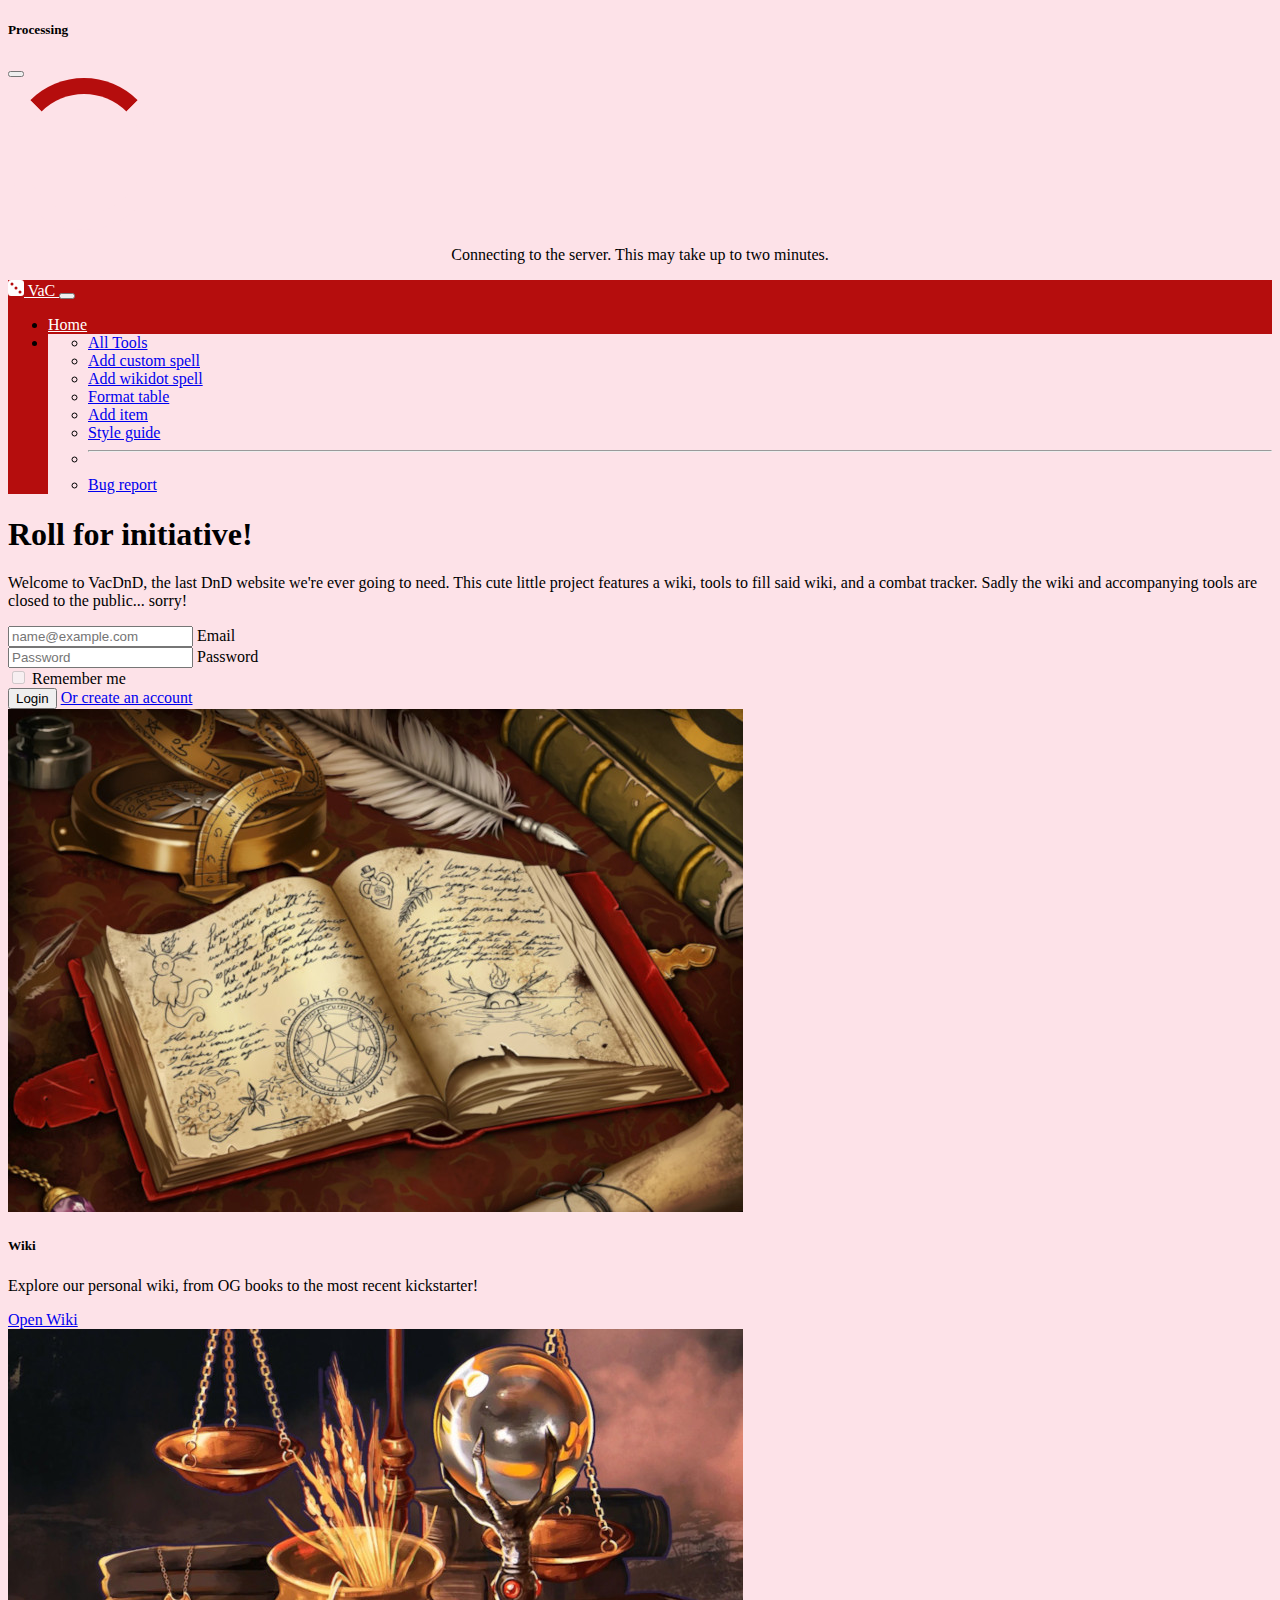
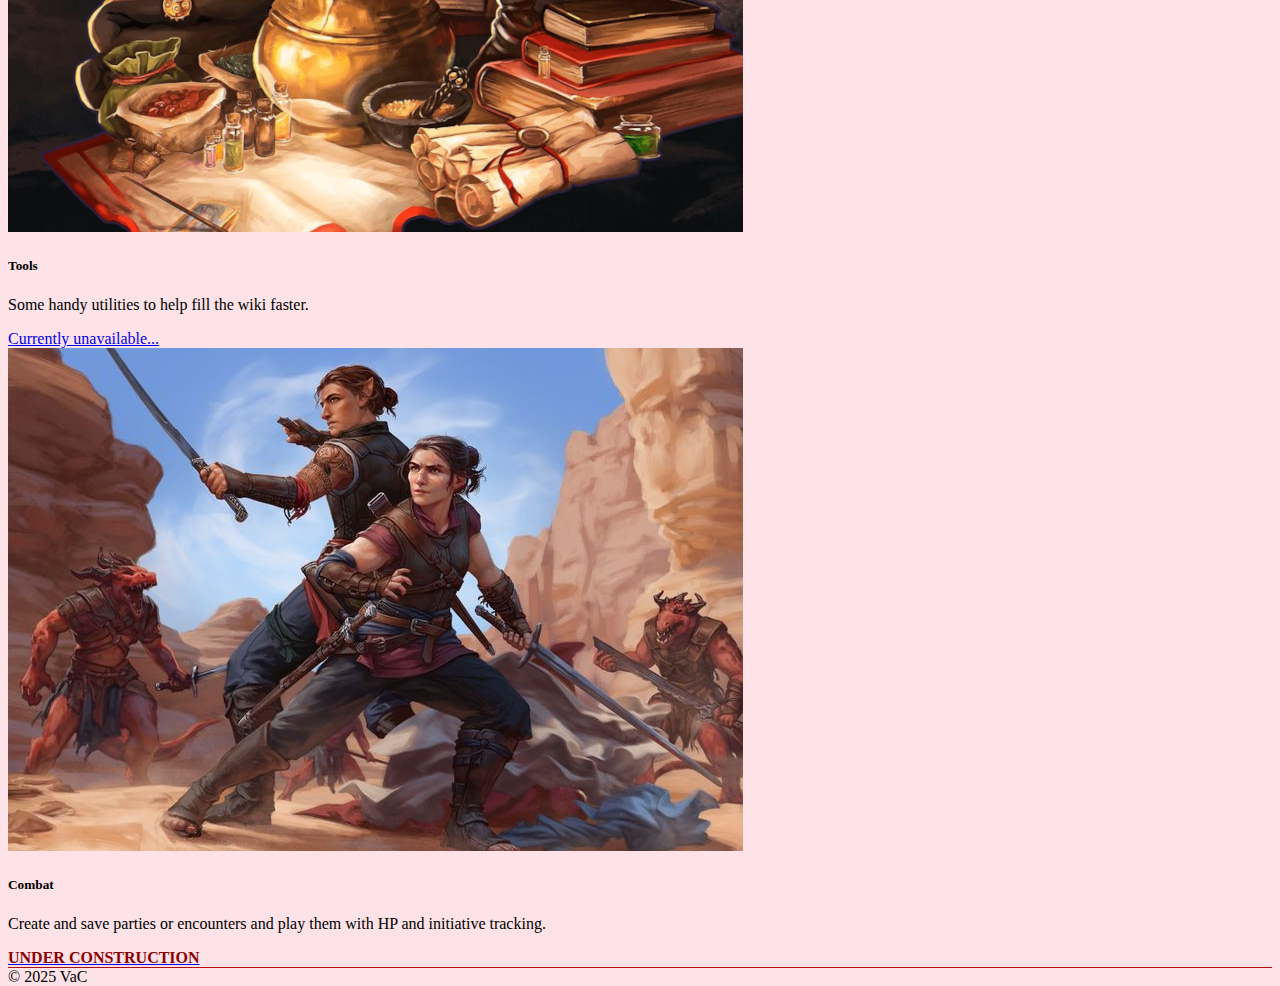
<file: index.html>
<!DOCTYPE html>
<html lang="en">
<head>
    <meta charset="UTF-8">
    <meta name="viewport" content="width=device-width, initial-scale=1.0">
    <script src="https://code.jquery.com/jquery-1.10.2.js"></script>
</head>

<body>
    <div id="imports">&nbsp;</div>

    <script type="text/javascript">
        $(function(){
            $("#imports").load("imports.html");
        });
    </script>

    <!-- Rest of body goes here -->
    <div class="container col-xl-10 col-xxl-8 px-4 py-5">
        <div class="row align-items-center g-lg-5 py-5">
          <div class="col-lg-7 text-center text-lg-start">
            <h1 class="display-4 fw-bold lh-1 text-body-emphasis mb-3">Roll for initiative!</h1>
            <p class="col-lg-10 fs-4">Welcome to VacDnD, the last DnD website we're ever going to need.
                This cute little project features a wiki, tools to fill said wiki, and a combat tracker.
                Sadly the wiki and accompanying tools are closed to the public... sorry!
          </div>
          <div class="col-md-10 mx-auto col-lg-5" id="loginField">
            <form class="p-4 p-md-5 border rounded-3 bg-body-tertiary" action="javascript:void(0);" onsubmit="login()">
              <div class="form-floating mb-3">
                <input type="email" class="form-control" id="emailInput" name="email" placeholder="name@example.com" autocomplete="on" style="cursor: text;" required>
                <label for="emailInput">Email</label>
              </div>
              <div class="form-floating mb-3">
                <input type="password" class="form-control" id="passwordInput" name="password" placeholder="Password" autocomplete="on" style="cursor: text;" required>
                <label for="passwordInput">Password</label>
              </div>
              <div class="checkbox mb-3">
                <label>
                  <input type="checkbox" value="remember-me" unchecked disabled> Remember me
                </label>
              </div>
              <button class="w-100 btn btn-lg btn-primary" type="submit">Login</button>
              <a href="./createAccount.html">Or create an account</a>
              <div class="row loadingModalContent" style="display:none" id="spinner">
                <div class="spinner my-3"></div>
                <div class="loadingText" id="loadingModalText"><p>Connecting to the server. This may take up to two minutes.</p></div>
              </div>
            </form>
          </div>
          <div class="col-md-10 mx-auto col-lg-5" id="loggedInMessage" style="display:none;">
            <div class="p-4 p-md-5 border rounded-3 bg-body-tertiary">
                <p id="welcomeMessage">Placeholder</p>
                <button class="w-100 btn btn-secondary">Logout</button>
            </div>
          </div>
        </div>
      </div>

    <div class="container">
        <div class="row row-cols-1 row-cols-lg-3 g-4">
            <div class="col">
            <div class="card h-100">
                <img src="./Images/magic_book.jpg" class="card-img-top">
                <div class="card-body">
                    <h5 class="card-title">Wiki <i class="ra ra-scroll-unfurled"></i></h5>
                    <p class="card-text">Explore our personal wiki, from OG books to the most recent kickstarter!</p>
                </div>
                <div class="card-footer d-grid">
                    <a href="https://www.vacdnd.com/wiki" type="button" class="btn btn-primary">Open Wiki</a>
                </div>
            </div>
            </div>
            <div class="col">
            <div class="card h-100">
                <img src="./Images/magic_tools.jpg" class="card-img-top">
                <div class="card-body">
                    <h5 class="card-title">Tools <i class="ra ra-wrench"></i></h5>
                    <p class="card-text">Some handy utilities to help fill the wiki faster.</p>
                </div>
                <div class="card-footer d-grid">
                  <a href="#" class="btn btn-primary disabled">Currently unavailable...</a>
                </div>
            </div>
            </div>
            <div class="col">
            <div class="card h-100">
                <img src="./Images/combat.jpg" class="card-img-top">
                <div class="card-body">
                    <h5 class="card-title">Combat <i class="ra ra-monster-skull"></i></h5>
                    <p class="card-text">Create and save parties or encounters and play them with HP and initiative tracking.</p>
                </div>
                <div class="card-footer d-grid">
                  <a href="#" class="btn btn-primary disabled"><b style="color: darkred">UNDER CONSTRUCTION</b> </a>
                </div>
            </div>
            </div>
        </div>
    </div>

    <div class="container">
        <footer class="d-flex flex-wrap justify-content-between align-items-center py-3 my-4" style="border-top: 1px solid #b50d0d">
          <div class="col-md-4 d-flex align-items-center">
            <span class="mb-3 mb-md-0 text-body-secondary">© 2025 VaC</span>
          </div>
        </footer>
    </div>

    <!-- Other JS goes here -->
    <script>
    async function login() {
        // Display the spinner/loading symbol
        $("#spinner").show();

        var user = {};
        user.email = document.getElementById("emailInput").value;
        user.password = document.getElementById("passwordInput").value;

        console.log(user);

        try {
            var response = await fetch(url + "login", {
                method:"POST",
                credentials: "include",
                headers: {
                    "Content-Type": "application/json",
                },
                body: JSON.stringify(user),
            });

            if (response.ok) {
                var responseText = await response.text(); // The response is the email that logged in
                loginRebuild(responseText);
            } else {
                var json = await response.json();
                console.log(json.message);
                alert("HTTP-Error: " + response.status + ": " + json.message);
            }
        } catch (error) {
            console.error("Error in sending request: ", error);
            alert("An error occured in sending the request: ", error);
        }

        // Hide the spinner again
        $("#spinner").hide();
    }

    function loginRebuild(username) {
        // Removes login form and turn a message and logout button visible
        $("#loginField").hide();
        $("#loggedInMessage").show();
        $("#welcomeMessage").text("Welcome, " + username + "!")
    }

    function isLoggedIn() {
        // Check if a username cookie is present
        // https://www.w3schools.com/js/js_cookies.asp
        // If it is, read the cookie and call loginRebuild(username)
    }

    async function logout() {
        // Use the session token in a fetch request to delete the token from the backend
        // The backend will respond by deleting the session cookie and the username cookie
    }
   

</script>
</body>

</html>
</file>
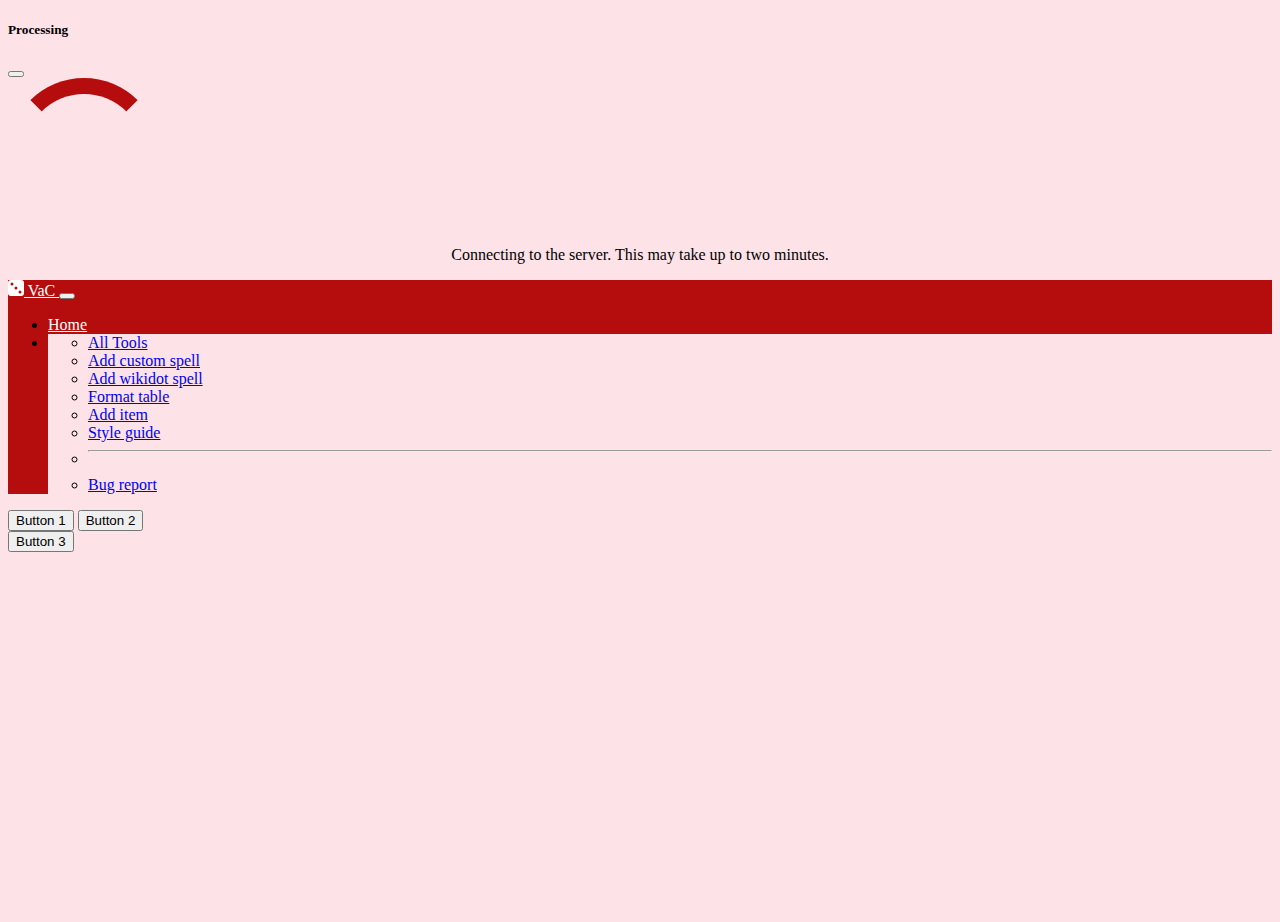
<file: buttonlayouts.html>
<!-- A bit of a playground, and a reminder of how to do things :) -->

<!DOCTYPE html>
<html lang="en">
<head>
    <meta charset="UTF-8">
    <meta name="viewport" content="width=device-width, initial-scale=1.0">
    <script src="https://code.jquery.com/jquery-1.10.2.js"></script>
    <script type="text/javascript" src="config.js"></script>
</head>

<body>
    <div id="imports">&nbsp;</div>

    <script type="text/javascript">
        $(function(){
            $("#imports").load("imports.html");
        });
    </script>

    <!-- Rest of body goes here -->
    <div class="container py-3">
        <div class="row">
            <div class="col-3 d-grid gap-3">
                <button type="button" class="btn btn-frontpage-large">Button 1</button>
                <button type="button" class="btn btn-frontpage-large">Button 2</button>
            </div>
            <div class="col-3 d-grid">
                <button type="button" class="btn btn-frontpage-large">Button 3</button>
            </div>
        </div>
    </div>
    <!-- Other JS goes here -->
</body>

</html>
</file>
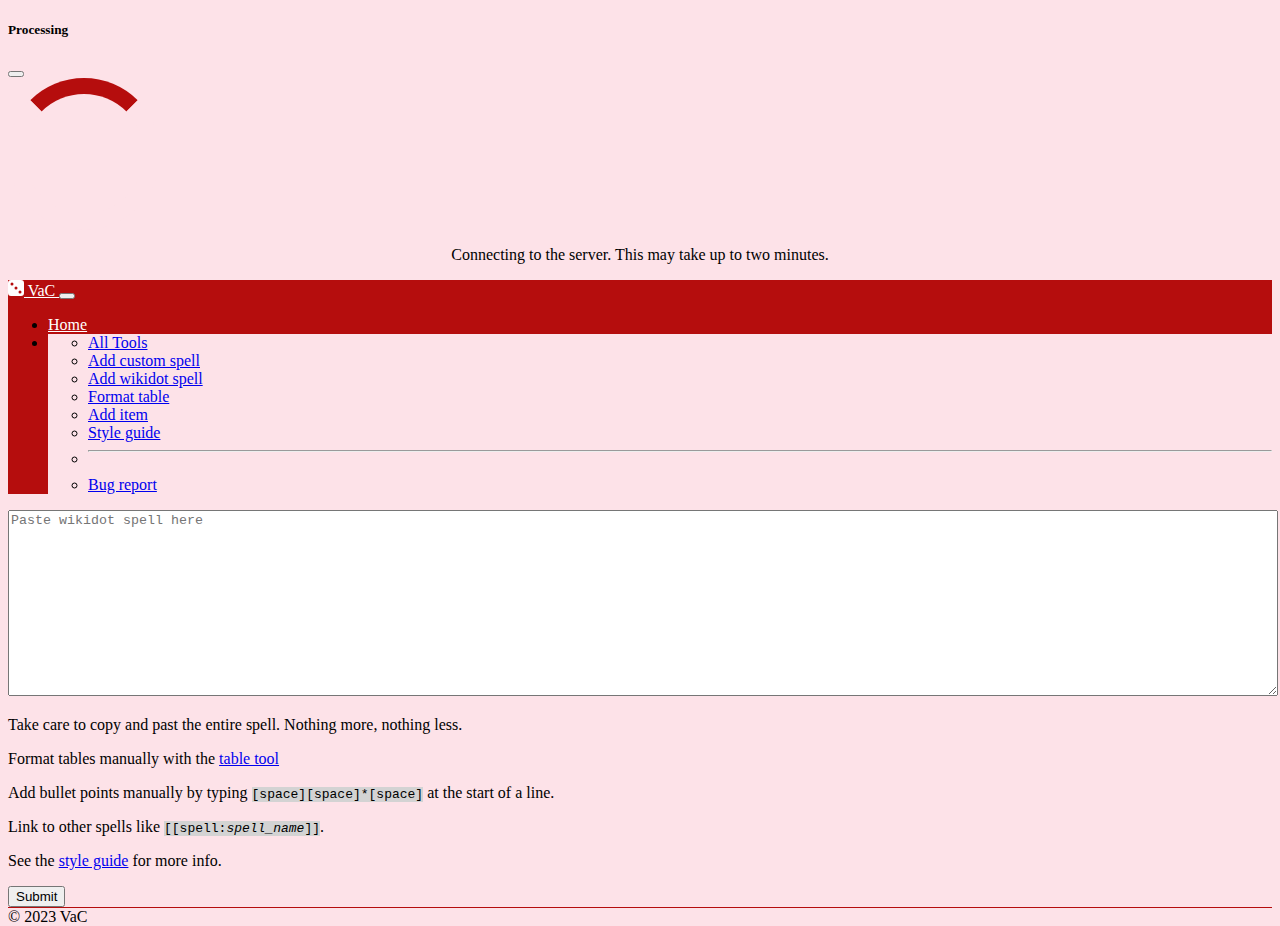
<file: copySpell.html>
<!DOCTYPE html>
<html lang="en">
<head>
    <meta charset="UTF-8">
    <meta name="viewport" content="width=device-width, initial-scale=1.0">
    <script src="https://code.jquery.com/jquery-1.10.2.js"></script>
</head>

<body>
    <div id="imports">&nbsp;</div>

    <script type="text/javascript">
        $(function(){
            $("#imports").load("imports.html");
        });
    </script>

    <!-- Rest of body goes here -->
    <div class="container">
        <div class="row">
            <div class="col-12 col-lg-6 py-3">
                <textarea id="inputBox" autocomplete="off" style="width:100%" placeholder="Paste wikidot spell here" rows="12"></textarea>
            </div>
            <div class="col-12 col-lg-6 py-3">
                <p> Take care to copy and past the entire spell. Nothing more, nothing less.</p>
                <p> Format tables manually with the <a href="./tableformat.html">table tool</a></p>
                <p> Add bullet points manually by typing <span class="code">[space][space]*[space]</span> at the start of a line.</p>
                <p> Link to other spells like <span class="code">[[spell:<em>spell_name</em>]]</span>.</p>
                <p> See the <a href="./tools.html">style guide</a> for more info. </p>
                <button class="btn btn-primary" onclick="modalControl()">Submit</button>
            </div>
        </div>
    </div>

    <div class="container">
        <footer class="d-flex flex-wrap justify-content-between align-items-center py-3 my-4" style="border-top: 1px solid #b50d0d">
            <div class="col-md-4 d-flex align-items-center">
                <span class="mb-3 mb-md-0 text-body-secondary">© 2023 VaC</span>
            </div>
        </footer>
    </div>

    <!-- Other JS goes here -->
    
    <script>
        /* Modal control is a little weird.
        Hiding the modal cannot be done before it's finished showing on screen.
        The whole function, however, might be too fast for the modal to finish appearing before it calls the hide() method.
        The workaround is waiting for event triggers 'shown' and 'hidden'.
        Could I do this with async functions instead? */

        function modalControl() {
            var myModal = new bootstrap.Modal(document.getElementById('loadingModal'), {
                keyboard: false
            });

            document.getElementById('loadingModal').addEventListener('shown.bs.modal', event => {
                sendText(myModal);
            })

            document.getElementById('loadingModal').addEventListener('hidden.bs.modal', event => {
                window.location.reload();
            })

            myModal.show();
        }

        async function sendText(modal) {
            var input = document.getElementById("inputBox").value;
            console.log("sending spell as: \n" + input);

            try {
                if (input.length < 30) { // Throw error if the content of the field is too small to be a spell
                    throw "No spell text detected"
                }
                if (input.substring(0, input.indexOf("Casting")).includes("/")) { // Slashes will ruin the wiki file structure. Not allowed in spell titles.
                    throw "No forward slash (/) allowed in spell title"
                }
                
                // POST-request to endpoint. Just input in the body, it's a single string.
                // The endpoint parses the string into a spell object
                var response = await fetch(url + "pastedSpell", {
                    method: "POST",
                    body: input,
                });

                var result = await response;
                if (result.status == 200) {
                    document.getElementById('loadingModalContent').innerHTML = "<p>Spell uploaded succesfully!</p>";
                } else {
                    document.getElementById('loadingModalContent').innerHTML = "<p>Unknown error while submitting the spell :(</p>";
                }
            } catch (error) {
                console.error("Error: ", error);
                var errorHTML = '<p>Error: ' +
                    error +
                    '</p>';
                document.getElementById('loadingModalContent').innerHTML = errorHTML;
            }
        }
    </script>

</body>

</html>
</file>
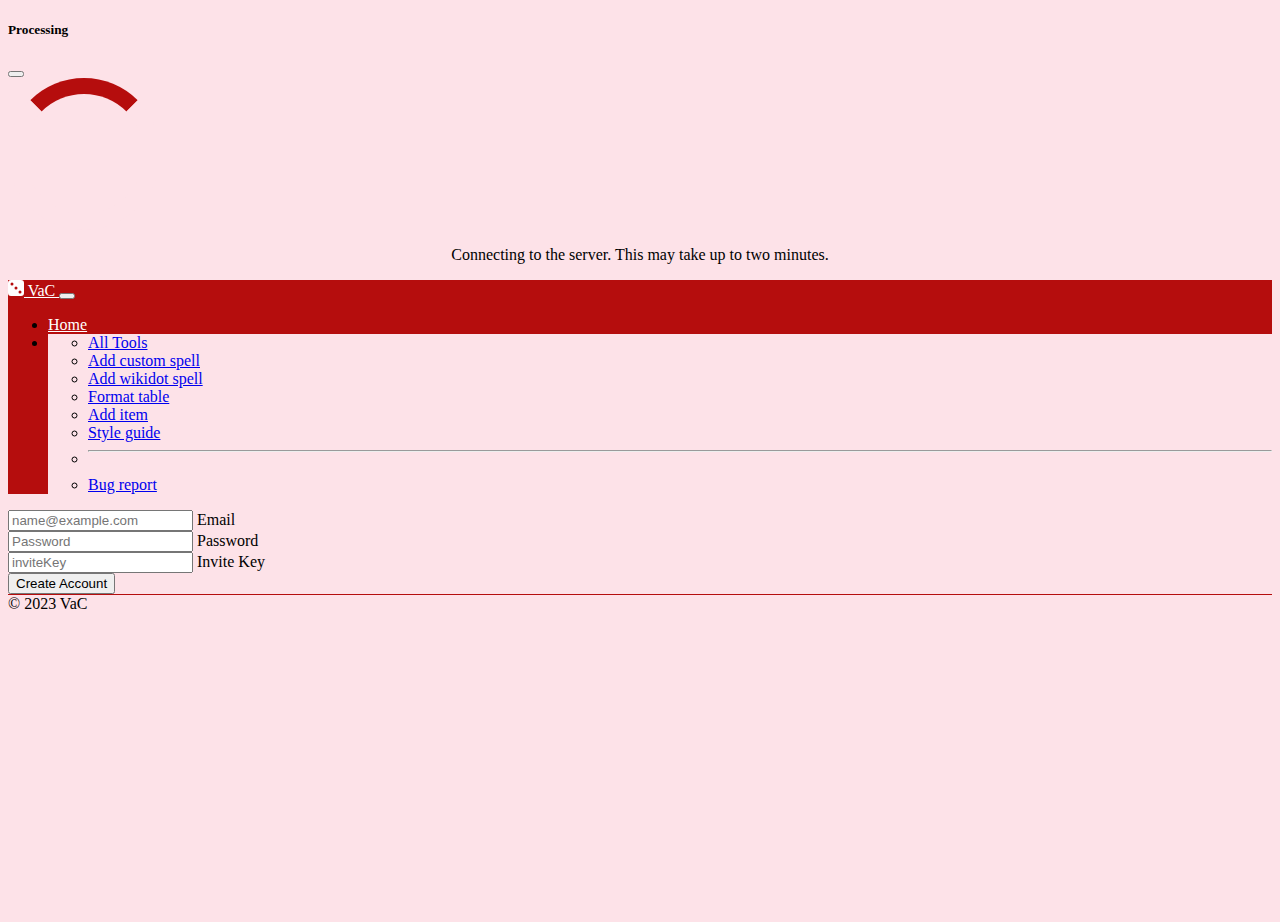
<file: createAccount.html>
<!DOCTYPE html>
<html lang="en">
<head>
    <meta charset="UTF-8">
    <meta name="viewport" content="width=device-width, initial-scale=1.0">
    <script src="https://code.jquery.com/jquery-1.10.2.js"></script>
</head>

<body>
    <div id="imports">&nbsp;</div>

    <script type="text/javascript">
        $(function(){
            $("#imports").load("imports.html");
        });
    </script>

    <!-- Rest of body goes here -->
<div class="container">
    <div class="row py-4">
        <div class="col-md-10 mx-auto col-lg-5">
            <form class="p-4 p-md-5 border rounded-3 bg-body-tertiary" onsubmit="submitUser()" action="javascript:void(0);">
            <div class="form-floating mb-3">
                <input required type="email" class="form-control" id="emailInput" name="email" placeholder="name@example.com" autocomplete="on" style="cursor: text;">
                <label for="emailInput">Email</label>
            </div>
            <div class="form-floating mb-3">
                <input required type="password" class="form-control" id="passwordInput" name="password" placeholder="Password" autocomplete="on" style="cursor: text;">
                <label for="passwordInput">Password</label>
            </div>
            <div class="form-floating mb-3">
                <input required type="text" class="form-control" id="inviteKeyInput" name="inviteKey" placeholder="inviteKey" autocomplete="on" style="cursor: text;">
                <label for="inviteKeyInput">Invite Key</label>
            </div>
            <button class="w-100 btn btn-lg btn-primary" type="submit">Create Account</button>
            <div class="row loadingModalContent" style="display:none" id="spinner">
                <div class="spinner my-3"></div>
                <div class="loadingText" id="loadingModalText"><p>Connecting to the server. This may take up to two minutes.</p></div>
            </div>
            </form>
        </div>
    </div>
</div>


    <!-- Footer -->
    <div class="container">
        <footer class="d-flex flex-wrap justify-content-between align-items-center py-3 my-4" style="border-top: 1px solid #b50d0d">
            <div class="col-md-4 d-flex align-items-center">
                <span class="mb-3 mb-md-0 text-body-secondary">© 2023 VaC</span>
            </div>
        </footer>
    </div>

    <!-- Other JS goes here -->
<script>
    (() => {
        'use strict'

        // Fetch all the forms we want to apply custom Bootstrap validation styles to
        const forms = document.querySelectorAll('.needs-validation')

        // Loop over them and prevent submission
        Array.from(forms).forEach(form => {
            form.addEventListener('submit', event => {
            if (!form.checkValidity()) {
                event.preventDefault()
                event.stopPropagation()
            }

            form.classList.add('was-validated')
            }, false)
        })
    })()

    async function submitUser() {
        // Display the spinner/loading symbol
        $("#spinner").show();

        var userRegistrationDto = {};
        userRegistrationDto.email = document.getElementById("emailInput").value;
        userRegistrationDto.password = document.getElementById("passwordInput").value;
        userRegistrationDto.registrationKey = document.getElementById("inviteKeyInput").value;

        try {
            var response = await fetch(url + "addNewUser", {
                method:"POST",
                headers: {
                    "Content-Type": "application/json",
                },
                body: JSON.stringify(userRegistrationDto),
            });

            if (response.ok) {
                var responseText = await response.text();
                console.log(responseText);
                alert(responseText);
                if (responseText.includes("registred")) {
                    window.location = "./index.html";
                }
            } else {
                var json = await response.json();
                console.log(json.message);
                alert("HTTP-Error: " + response.status + ": " + json.message);
            }
        } catch (error) {
            console.error("Error in sending request: ", error);
            alert("An error occured in sending the request: ", error);
        }

        // Hide the spinner again
        $("#spinner").hide();
    }

</script>
</body>

</html>
</file>
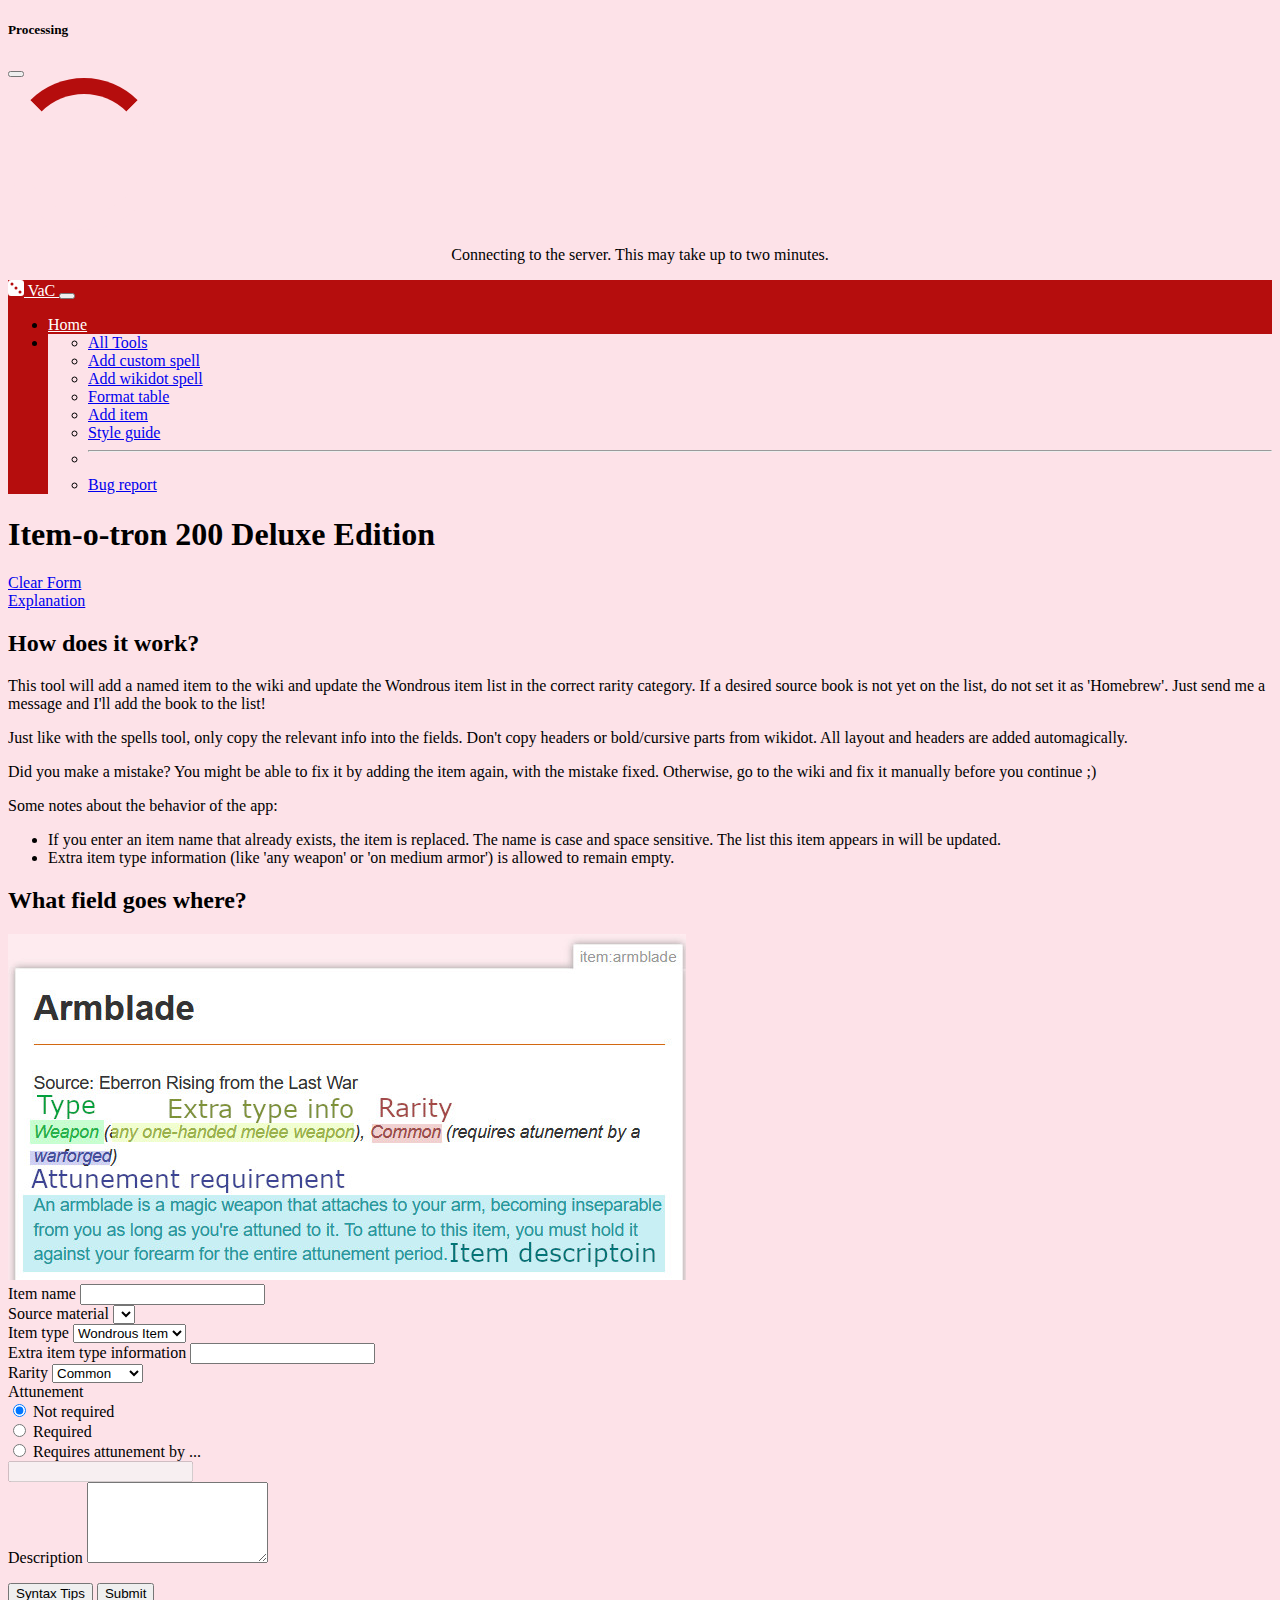
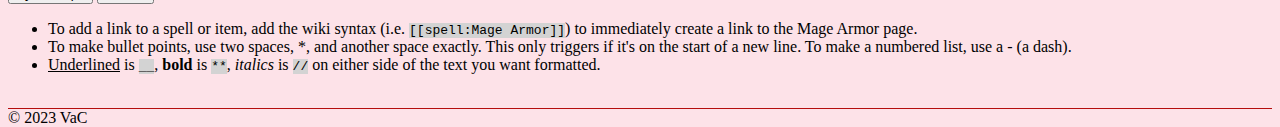
<file: items.html>
<!DOCTYPE html>
<html lang="en">
<head>
    <meta charset="UTF-8">
    <meta name="viewport" content="width=device-width, initial-scale=1.0">
    <script src="https://code.jquery.com/jquery-1.10.2.js"></script>
</head>

<body>
    <div id="imports">&nbsp;</div>

    <script type="text/javascript">
        $(function(){
            $("#imports").load("imports.html");
        });
    </script>

    <!-- Rest of body goes here -->
    <div class="container pt-4">
        <div class="row">
            <div class="col-12">
                <h1>Item-o-tron 200 Deluxe Edition</h1>
            </div>
        </div>
        <div class="row">
            <div class="col-12 col-sm-3 d-grid"> 
                <a class="btn btn-primary my-3" role="button" href="./items.html">
                    Clear Form
                </a>
            </div>
            <div class="col-12 col-sm-3 d-grid">
                <a class="btn btn-secondary my-3" data-bs-toggle="collapse" href="#itemExplanation" role="button">
                    Explanation
                </a>
            </div>
            <div class="collapse" id="itemExplanation">
                <div class="card card-body">
                    <h2>How does it work?</h2>
                    <p>
                        This tool will add a named item to the wiki and update
                        the Wondrous item list in the correct rarity category.
                        If a desired source book is not yet on the list, do not
                        set it as 'Homebrew'. Just send me a message and I'll
                        add the book to the list!
                    </p>
                    <p>
                        Just like with the spells tool, only copy the relevant info
                        into the fields. Don't copy headers or bold/cursive parts 
                        from wikidot. All layout and headers are added automagically.
                    </p>
                    <p>
                        Did you make a mistake? You might be able to fix it by adding
                        the item again, with the mistake fixed. Otherwise, go to the 
                        wiki and fix it manually before you continue ;)
                    </p>
                    <p>Some notes about the behavior of the app:</p>
                    <ul>
                        <li>If you enter an item name that already exists, the item is 
                            replaced. The name is case and space sensitive. The list 
                            this item appears in will be updated.
                        </li>
                        <li>
                            Extra item type information (like 'any weapon' or 'on medium armor')
                            is allowed to remain empty.
                        </li>
                    </ul>
                    <h2>What field goes where?</h2>
                    <img src="./Images/Item_fields.jpg" class="w-100">
                </div>
            </div>
        </div>
    </div>

    <div class="container">
        <div class="row">
            <div class="col-12 py-3">
                <form action="">
                    <div class="mb-3">
                        <label for="name" class="form-label">Item name</label>
                        <input type="text" class="form-control" id="name" required>
                    </div>

                    <div class="mb-3">
                        <label for="source" class="form-label">Source material</label>
                        <select class="form-select" id="source"></select>
                    </div>

                    <div class="mb-3">
                        <label for="type" class="form-label">Item type</label>
                        <select class="form-select" id="type">
                            <option>Armor</option>
                            <option>Potion</option>
                            <option>Ring</option>
                            <option>Rod</option>
                            <option>Scroll</option>
                            <option>Staff</option>
                            <option>Wand</option>
                            <option>Weapon</option>
                            <option selected>Wondrous Item</option>
                        </select>
                    </div>

                    <div class="mb-3">
                        <label for="typeComment" class="form-label">Extra item type information</label>
                        <input type="text" class="form-control" id="typeComment">
                    </div>

                    <div class="mb-3">
                        <label for="rarity" class="form-label">Rarity</label>
                        <select class="form-select" id="rarity">
                            <option selected>Common</option>
                            <option>Uncommon</option>
                            <option>Rare</option>
                            <option>Very Rare</option>
                            <option>Legendary</option>
                            <option>Artifact</option>
                        </select>
                    </div>
                    
                    <div class="mb-3">
                        <label for="attunement" class="form-label">Attunement</label> <br>
                        <div class="form-check form-check-inline">
                            <input class="form-check-input" type="radio" name="attunementRadio" id="attunementFalse" checked onclick="toggleCustomAttunement()">
                            <label class="form-check-label" for="attunementFalse">Not required</label>
                        </div>
                        <div class="form-check form-check-inline">
                            <input class="form-check-input" type="radio" name="attunementRadio" id="attunementTrue" onclick="toggleCustomAttunement()">
                            <label class="form-check-label" for="attunementFalse">Required</label>
                        </div>
                        <div class="form-check form-check-inline">
                            <input class="form-check-input" type="radio" name="attunementRadio" id="attunementCustom" onclick="toggleCustomAttunement()">
                            <label class="form-check-label" for="attunementCustom">Requires attunement by ...</label>
                        </div>
                        <span id="customAttunementField"> <input class="form-control" type="text" id="customAttunement" disabled> </span>
                    </div>
                    
                    <div class="mb-3">
                        <label for="description" class="form-label">Description</label>
                        <textarea rows="5" class="form-control" id="description" required></textarea>
                    </div>
                </form>
            </div>

            
        </div>
    </div>
    
    <div class="container">
        <div class="row">
            <p class="d-inline-flex gap-1">
                <button class="btn btn-secondary" type="button" data-bs-toggle="collapse" data-bs-target="#multiCollapseExample1">Syntax Tips</button>
                <button class="btn btn-primary" type="button" onclick="modalControl()">Submit</button>
            </p>
            <div class="row">
                <div class="collapse" id="multiCollapseExample1">
                    <div class="card card-body">
                        <ul>
                            <li>
                                To add a link to a spell or item, add the wiki syntax (i.e. <span class="code">[[spell:Mage Armor]]</span>) to immediately create a link to the Mage Armor page.
                            </li>
                            <li>
                                To make bullet points, use two spaces, *, and another space exactly. This only triggers if it's on the start of a new line.
                                To make a numbered list, use a - (a dash).
                            </li>
                            <li>
                                <u>Underlined</u> is <span class="code">__</span>, <b>bold</b> is <span class="code">**</span>, <em>italics</em> is 
                                <span class="code">//</span> on either side of the text you want formatted.
                            </li>
                        </ul>
                    </div>
                </div>
            </div>
        </div>
    </div>

    <div class="container horizontal-content-divider">
        &nbsp;
    </div>

    <div class="container">
        <footer class="d-flex flex-wrap justify-content-between align-items-center py-3 my-4" style="border-top: 1px solid #b50d0d">
            <div class="col-md-4 d-flex align-items-center">
                <span class="mb-3 mb-md-0 text-body-secondary">© 2023 VaC</span>
            </div>
        </footer>
    </div>


    <!-- Other JS goes here -->
    <script type="text/javascript">

        /* Modal control is a little weird.
        Hiding the modal cannot be done before it's finished showing on screen.
        The whole function, however, might be too fast for the modal to finish appearing before it calls the hide() method.
        The workaround is waiting for event triggers 'shown' and 'hidden'.
        Could I do this with async functions instead? */

        function modalControl() {
            var myModal = new bootstrap.Modal(document.getElementById('loadingModal'), {
                keyboard: false
            });

            document.getElementById('loadingModal').addEventListener('shown.bs.modal', event => {
                compileItem();
            })

            document.getElementById('loadingModal').addEventListener('hidden.bs.modal', event => {
                // Reset the modal content to its original loading screen
                document.getElementById('loadingModalContent').innerHTML = `
                    <div class="spinner my-3"></div>
                    <div class="loadingText" id="loadingModalText"><p>Connecting to the server. This may take up to two minutes.</p></div>
                    `
            })

            myModal.show();
        }

        function fillSourceSelection() {
            var optionsHTML = `<option selected>Player's Handbook<option>`;
            for (book in sourceBooks) {
                optionsHTML += `<option>${sourceBooks[book]}</option>`;
            }
            document.getElementById("source").innerHTML = optionsHTML;
        }

        function toggleCustomAttunement() {
            var disabled = '<input class="form-control" type="text" id="customAttunement" disabled>';
            var enabled = '<input class="form-control" type="text" id="customAttunement">';
        
            if($("#attunementCustom").is(":checked")) {
                document.getElementById("customAttunementField").innerHTML = enabled;
            } else {
                if(!$("#attunementCustom").is(":disabled")) {
                    document.getElementById("customAttunementField").innerHTML = disabled;
                }
            }
        }

        function compileItem() {
            var item = {};
            item.name = document.getElementById("name").value;
            item.source = document.getElementById("source").value;
            item.itemType = document.getElementById("type").value;
            item.typeComment = document.getElementById("typeComment").value;
            item.rarity = document.getElementById("rarity").value;
            
            if($("#attunementFalse").is(":checked")) {
                item.attunement = false;
                item.attunementComment = "";
            } else if($("#attunementTrue").is(":checked")) {
                item.attunement = true;
                item.attunementComment = "";
            } else if($("#attunementCustom").is(":checked")) {
                item.attunement = true;
                item.attunementComment = document.getElementById("customAttunement").value;
            }

            item.description = document.getElementById("description").value;

            console.log(item);

            sendItem(item);
        }

        async function sendItem(item) {
            console.log("Entered sendItem function");
            var response = await fetch(url + "addItem", {
                method: "POST",
                headers: {
                    "Content-Type": "application/json",
                },
                body: JSON.stringify(item),
            });

            var result = await response;
            if (result.status == 200) {
                document.getElementById('loadingModalContent').innerHTML = "Item uploaded successfully!";
            } else {
                document.getElementById('loadingModalContent').innerHTML = "Unknown error while sending the item. Check all required fields were filled. If the error persists, contact system admin."
            }
        }

        //The page needs to fully load imports.html and inside that config.js BEFORE it tries
        //to address global variables inside config.js. This ensures the page is fully loaded
        //before we fire the content-filling functions.
        window.addEventListener("load", (event) => {
            fillSourceSelection();
        });        

    </script>

</body>

</html>
</file>
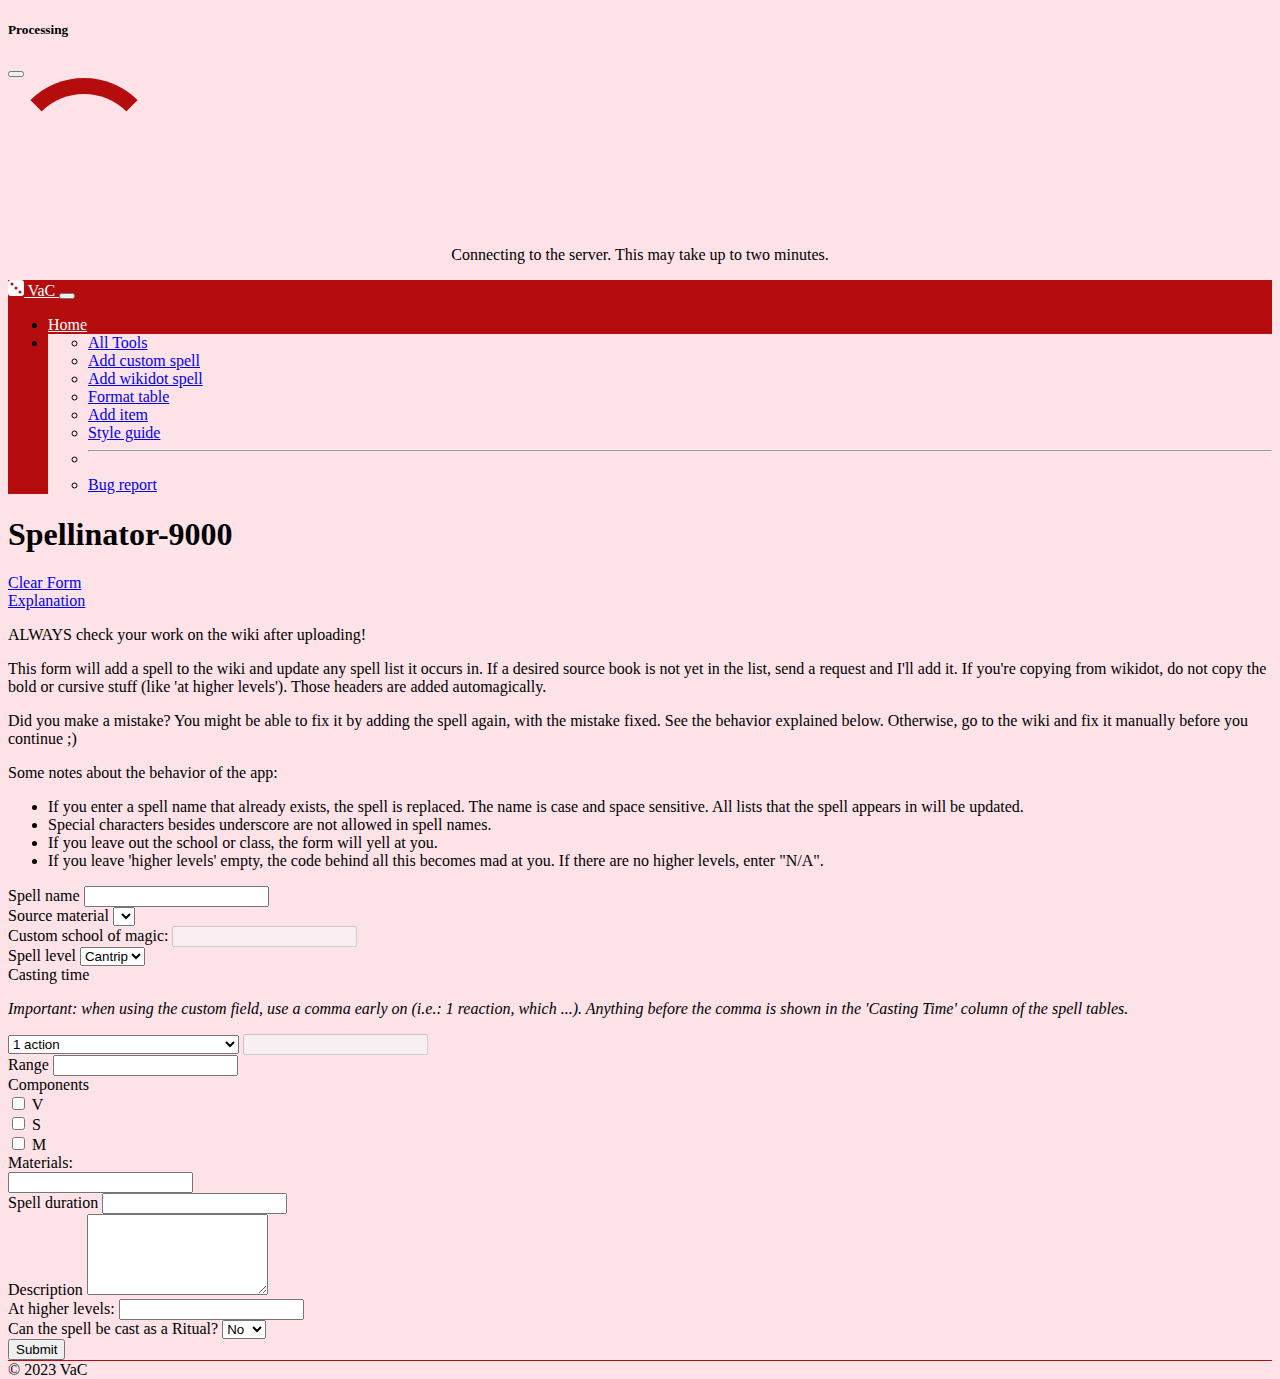
<file: spells.html>
<!DOCTYPE html>
<html lang="en">
<head>
    <meta charset="UTF-8">
    <meta name="viewport" content="width=device-width, initial-scale=1.0">
    <script src="https://code.jquery.com/jquery-1.10.2.js"></script>
</head>

<body>
    <div id="imports">&nbsp;</div>

    <script type="text/javascript">
        $(function(){
            $("#imports").load("imports.html");
        });
    </script>

    <!-- Rest of body goes here -->
<div class="container py-4">
    <div class="row">
        <div class="col-12">
            <h1>Spellinator-9000</h1>
        </div>
    </div>
    <div class="row">
        <div class="col-12 col-sm-3 d-grid"> 
            <a class="btn btn-primary my-3" role="button" href="./spells.html">
                Clear Form
            </a>
        </div>
        <div class="col-12 col-sm-3 d-grid">
            <a class="btn btn-secondary my-3" data-bs-toggle="collapse" href="#collapseExample" role="button" aria-expanded="false" aria-controls="collapseExample">
                Explanation
            </a>
        </div>
        <div class="collapse" id="collapseExample">
            <div class="card card-body">
                <p>
                    ALWAYS check your work on the wiki after uploading!
                </p>
                <p>
                    This form will add a spell to the wiki and update any 
                    spell list it occurs in. If a desired source book is not
                    yet in the list, send a request and I'll add it. If you're
                    copying from wikidot, do not copy the bold or cursive stuff
                    (like 'at higher levels'). Those headers are added 
                    automagically.
                </p>
                <p>
                    Did you make a mistake? You might be able to fix it by adding
                    the spell again, with the mistake fixed. See the behavior 
                    explained below. Otherwise, go to the wiki and fix it manually
                    before you continue ;)
                </p>
                <p>Some notes about the behavior of the app:</p>
                <ul>
                    <li>If you enter a spell name that already exists, the spell is 
                        replaced. The name is case and space sensitive. All lists
                        that the spell appears in will be updated.
                    </li>
                    <li>
                        Special characters besides underscore are not allowed in spell names.
                    </li>
                    <li>If you leave out the school or class, the form will yell at you.</li>
                    <li>If you leave 'higher levels' empty, the code behind all this
                        becomes mad at you. If there are no higher levels, enter "N/A".
                    </li>
                </ul>
            </div>
        </div>
    <div class="row">
        <div class="col-12 py-3">
            <form action="">
                <div class="mb-3">
                    <label for="spellName" class="form-label">Spell name</label>
                    <input type="text" class="form-control" id="spellName" required>
                </div>

                <div class="mb-3">
                    <label for="source" class="form-label">Source material</label>
                    <select class="form-select" id="source">
                    </select>
                </div>

                <div id="magicSchoolRadios" oninput="toggleCustomSchool()"></div>
                <div class="mb-3">
                    <label for="customSchoolText" class="form-label">Custom school of magic: </label>
                    <span id="customSchoolField">
                        <input class="form-control-inline" type="text" id="customSchoolText" disabled>
                    </span>
                </div>

                <div class="mb-3">
                    <label for="levelSelect" class="form-label">Spell level</label>
                    <select class="form-select" id="levelSelect">
                        <option value="0" selected>Cantrip</option>
                        <option>1</option>
                        <option>2</option>
                        <option>3</option>
                        <option>4</option>
                        <option>5</option>
                        <option>6</option>
                        <option>7</option>
                        <option>8</option>
                        <option>9</option>
                    </select>
                </div>

                <div class="mb-3">
                    <label for="castingSelect" class="form-label">Casting time</label>
                    <p> <em>Important: when using the custom field, use a comma early on (i.e.: 1 reaction, which ...). Anything before
                        the comma is shown in the 'Casting Time' column of the spell tables.</em>
                    </p>
                    <select oninput="enableAltCastingTime()" class="form-select" id="castingSelect">
                        <option selected>1 action</option>
                        <option>1 bonus action</option>
                        <option>1 reaction</option>
                        <option>1 minute</option>
                        <option>10 minutes</option>
                        <option>1 hour</option>
                        <option value="other">Other/custom options (enter below)</option>
                    </select>
                    <span id="altCastingTimeField"> <input type="text" class="form-control" id="altCastingTime" disabled> </span>
                </div>

                <div class="mb-3">
                    <label for="range" class="form-label">Range</label>
                    <input type="text" class="form-control" id="range" required>
                </div>

                <div class="mb-3 row">
                    <label class="col-form-label">Components</label>
                    <div class="col-12 col-md-1 my-2">
                        <input class="form-check-input" type="checkbox" value="" id="V">
                        <label class="form-check-label" for="V">V</label>
                    </div>
                    <div class="col-12 col-md-1 my-2">
                        <input class="form-check-input" type="checkbox" value="" id="S">
                        <label class="form-check-label" for="V">S</label>
                    </div>
                    <div class="col-12 col-md-1 my-2">
                        <input class="form-check-input" type="checkbox" value="" id="M">
                        <label class="form-check-label" for="V">M</label>
                    </div>
                    <div class="col-12 col-md-1">
                        <label class="col-form-label" for="materialComponents">Materials: &nbsp;</label>
                    </div>
                    <div class="col-12 col-md-4">
                        <input type="text" class="form-control" id="materialComponents">
                    </div>
                </div>

                <div class="mb-3">
                    <label for="duration" class="form-label">Spell duration</label>
                    <input type="text" class="form-control" id="duration" required>
                </div>

                <div class="mb-3">
                    <label for="description" class="form-label">Description</label>
                    <textarea rows="5" class="form-control" id="description" required></textarea>
                </div>

                <div class="mb-3">
                    <label for="higherLevels" class="form-label">At higher levels:</label>
                    <input type="text" class="form-control" id="higherLevels" required>
                </div>

                <div id="schoolChecks"></div>
                
                <div class="mb-3">
                    <label for="ritualSelect" class="form-label">Can the spell be cast as a Ritual?</label>
                    <select class="form-select" id="ritualSelect">
                        <option selected value="false">No </option>
                        <option value="true">Yes </option>
                    </select>
                </div>
            </form>
        </div>

        <div class="col-12 d-grid">
            <button class="btn btn-primary" onclick="modalControl()">Submit</button>
        </div>

    </div>
</div>

<div class="container">
    <footer class="d-flex flex-wrap justify-content-between align-items-center py-3 my-4" style="border-top: 1px solid #b50d0d">
        <div class="col-md-4 d-flex align-items-center">
            <span class="mb-3 mb-md-0 text-body-secondary">© 2023 VaC</span>
        </div>
    </footer>
</div>

    <!-- Other JS goes here -->
    <script type="text/javascript">
        /* Modal control is a little weird.
        Hiding the modal cannot be done before it's finished showing on screen.
        The whole function, however, might be too fast for the modal to finish appearing before it calls the hide() method.
        The workaround is waiting for event triggers 'shown' and 'hidden'.
        Could I do this with async functions instead? */

        function modalControl() {
            var myModal = new bootstrap.Modal(document.getElementById('loadingModal'), {
                keyboard: false
            });

            document.getElementById('loadingModal').addEventListener('shown.bs.modal', event => {
                compileSpell(myModal);
            })

            document.getElementById('loadingModal').addEventListener('hidden.bs.modal', event => {
                // Reset the modal content to its original loading screen
                document.getElementById('loadingModalContent').innerHTML = `
                    <div class="spinner my-3"></div>
                    <div class="loadingText" id="loadingModalText"><p>Connecting to the server. This may take up to two minutes.</p></div>
                    `
            })

            myModal.show();
        }

        function compileSpell(modal) {
            //Yes I know the form can send things. No, I can't figure it out for my endpoint.
            //Especially not because there are optional fields (see if statements below). 
            var spell = {};
            spell.name = document.getElementById("spellName").value;
            spell.school = $('input[name=schoolRadio]:checked').val();
            if (spell.school == "customSchool") {
                spell.school = document.getElementById("customSchoolText").value;
            }
            spell.source = document.getElementById("source").value;
            spell.level = document.getElementById("levelSelect").value;
            spell.castingTime = document.getElementById("castingSelect").value;
            if (spell.castingTime == "other") {
                spell.castingTime = document.getElementById("altCastingTime").value;
            }
            spell.range = document.getElementById("range").value;
            spell.components = "";
            if (document.getElementById("V").checked) {
                spell.components += "V, ";
            } if (document.getElementById("S").checked) {
                spell.components += "S, ";
            } if (document.getElementById("M").checked) {
                var comp = document.getElementById("materialComponents").value;
                spell.components += `M (${comp})`;
            }
            spell.duration = document.getElementById("duration").value;
            spell.description = document.getElementById("description").value;
            spell.higherLevels = document.getElementById("higherLevels").value;
            spell.lists = getCheckedClasses();
            spell.ritual = document.getElementById("ritualSelect").value;

            sendSpell(spell, modal);
        }

        async function sendSpell(spell, modal) {
        
            try {
                if (spell.lists == null) {
                    throw "Select spell lists to add this spell to!"
                } if (spell.school == undefined) {
                    throw "Select a spell school!"
                }

                var response = await fetch(url + "addSpell", {
                    method:"POST",
                    headers: {
                        "Content-Type": "application/json",
                    },
                    body: JSON.stringify(spell),
                });

                var result = await response;
                var clearFormButtonHTML = '<button class="btn">Clear Form</button>'
                if (result.status == 200) {
                    document.getElementById('loadingModalContent').innerHTML = '<p>Spell uploaded successfully!</p>'
                } else {
                    document.getElementById('loadingModalContent').innerHTML = '<p>Unknown error while submitting the spell :(</p>'
                }
            } catch (error) {
                console.error("Error: ", error);
                var errorHTML = '<p>Error: ' +
                    error +
                    '</p>';
                document.getElementById('loadingModalContent').innerHTML = errorHTML;
            }
        }

        function getCheckedClasses() {
            var checkboxes = document.getElementsByName("classCheckbox");
            var checkboxesChecked = [];
            
            for (var i=0; i<checkboxes.length; i++) {
                if (checkboxes[i].checked) {
                    checkboxesChecked.push(checkboxes[i].value);
                }
            }

            return checkboxesChecked.length > 0 ? checkboxesChecked : null;
        }

        function enableAltCastingTime() {
            var selected = document.getElementById("castingSelect").value;
            if (selected == "other") {
                document.getElementById("altCastingTimeField").innerHTML = '<input type="text" class="form-control" id="altCastingTime">';
            } else {
                document.getElementById("altCastingTimeField").innerHTML = '<input type="text" class="form-control" id="altCastingTime" disabled>';
            }
        }

        function fillSourceSelection() {
            var optionsHTML = `<option selected>Player's Handbook<option>`;
            for (book in sourceBooks) {
                optionsHTML += `<option>${sourceBooks[book]}</option>`;
            }
            document.getElementById("source").innerHTML = optionsHTML;
        }

        function generateSchoolRadios() {
            var radiosHTML = "<p>School of Magic</p>";
            for (school in schoolsOfMagic) {
                radiosHTML += `
                <div class="form-check form-check-inline">
                    <input class="form-check-input" type="radio" name="schoolRadio" value="${schoolsOfMagic[school].toLowerCase()}">
                    <label class="form-check-label" for="${schoolsOfMagic[school].toLowerCase()}">${schoolsOfMagic[school]}</label>
                </div>
                `;
            }
            radiosHTML += `
            <div class="form-check form-check-inline">
                <input class="form-check-input" type="radio" name="schoolRadio" id="customSchoolRadio" value="customSchool">
                <label class="form-check-label" for="customSchool">Other: </label>
            </div>
            `;
            document.getElementById("magicSchoolRadios").innerHTML = radiosHTML;
        }

        function toggleCustomSchool() {
            var disabled = '<input class="form-control-inline" type="text" id="customSchoolText" disabled>';
            var enabled = '<input class="form-control-inline" type="text" id="customSchoolText">';
        
            if($("#customSchoolRadio").is(":checked")) {
                document.getElementById("customSchoolField").innerHTML = enabled;
            } else {
                if(!$("#customSchoolText").is(":disabled")) {
                    document.getElementById("customSchoolField").innerHTML = disabled;
                }
            }
        }

        function generateSpellListChecks() {
            spellListChecksHTML = "<p>Part of the following spell lists: </p>";

            for (caster in spellLists) {
                newCheckBox = `
                    <div class="form-check form-check-inline">
                        <input class="form-check-input" type="checkbox" name="classCheckbox" value="${spellLists[caster]}" id="on${spellLists[caster]}List">
                        <label class="form-check-label" for="on${spellLists[caster]}List">${spellLists[caster]}</label>
                    </div>`;

                spellListChecksHTML += newCheckBox;
            }

            document.getElementById("schoolChecks").innerHTML = spellListChecksHTML;
        }

        //The page needs to fully load imports.html and inside that config.js BEFORE it tries
        //to address global variables inside config.js. This ensures the page is fully loaded
        //before we fire the content-filling functions.
        window.addEventListener("load", (event) => {
            generateSpellListChecks();
            generateSchoolRadios();
            fillSourceSelection();
        });

    </script>
</body>

</html>
</file>
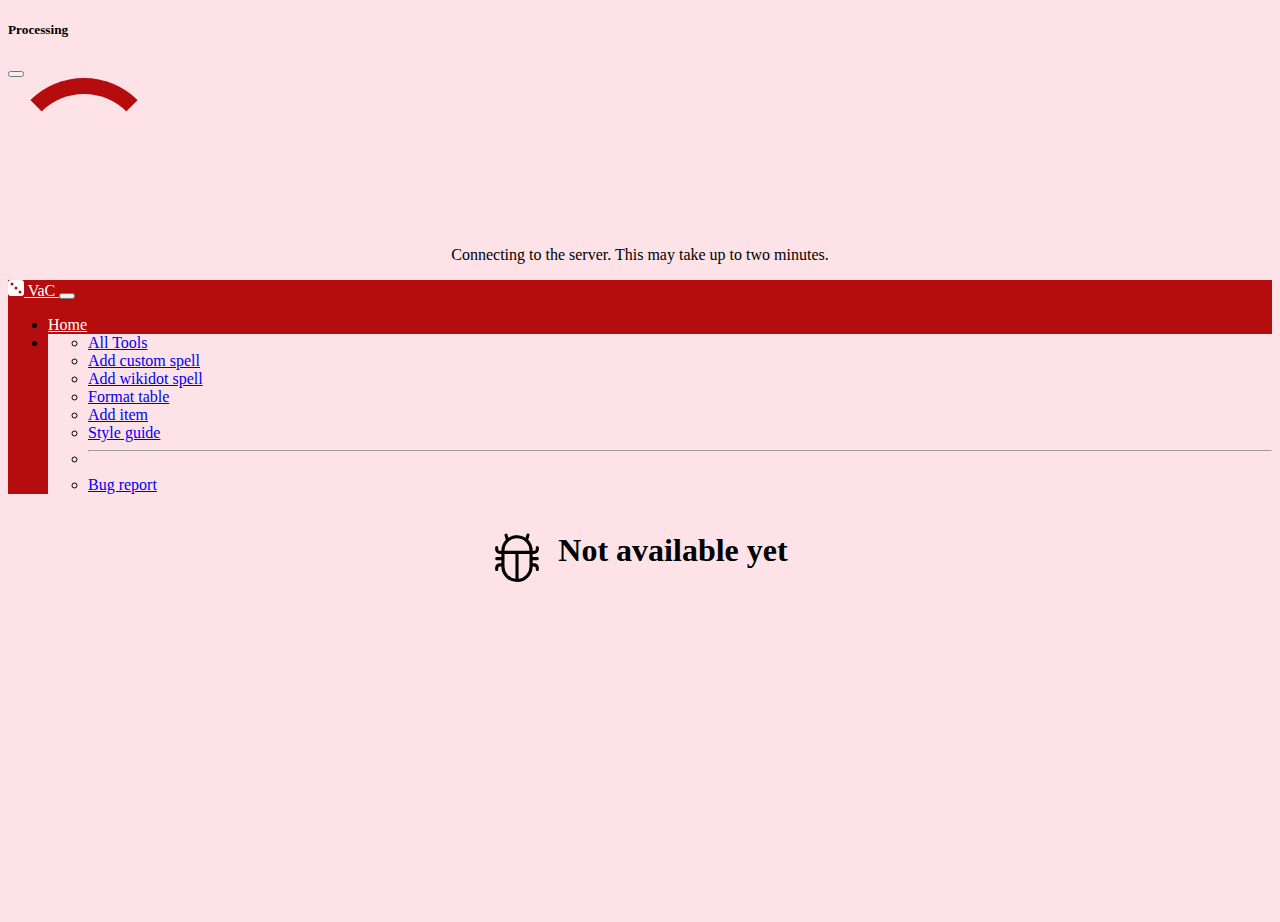
<file: squashthatbug.html>
<!DOCTYPE html>
<html lang="en">
<head>
    <meta charset="UTF-8">
    <meta name="viewport" content="width=device-width, initial-scale=1.0">
    <script src="https://code.jquery.com/jquery-1.10.2.js"></script>
</head>

<body>
    <div id="imports">&nbsp;</div>

    <script type="text/javascript">
        $(function(){
            $("#imports").load("imports.html");
        });
    </script>

    <!-- Rest of body goes here -->
    <div class="container">
        <div class="row">
            <div class="col-12" style="display: flex; justify-content: center;">
                <h1>
                    <svg xmlns="http://www.w3.org/2000/svg" width="50"  fill="currentColor" class="bi bi-bug" viewBox="0 0 16 16">
                        <path d="M4.355.522a.5.5 0 0 1 .623.333l.291.956A4.979 4.979 0 0 1 8 1c1.007 0 1.946.298 2.731.811l.29-.956a.5.5 0 1 1 .957.29l-.41 1.352A4.985 4.985 0 0 1 13 6h.5a.5.5 0 0 0 .5-.5V5a.5.5 0 0 1 1 0v.5A1.5 1.5 0 0 1 13.5 7H13v1h1.5a.5.5 0 0 1 0 1H13v1h.5a1.5 1.5 0 0 1 1.5 1.5v.5a.5.5 0 1 1-1 0v-.5a.5.5 0 0 0-.5-.5H13a5 5 0 0 1-10 0h-.5a.5.5 0 0 0-.5.5v.5a.5.5 0 1 1-1 0v-.5A1.5 1.5 0 0 1 2.5 10H3V9H1.5a.5.5 0 0 1 0-1H3V7h-.5A1.5 1.5 0 0 1 1 5.5V5a.5.5 0 0 1 1 0v.5a.5.5 0 0 0 .5.5H3c0-1.364.547-2.601 1.432-3.503l-.41-1.352a.5.5 0 0 1 .333-.623zM4 7v4a4 4 0 0 0 3.5 3.97V7H4zm4.5 0v7.97A4 4 0 0 0 12 11V7H8.5zM12 6a3.989 3.989 0 0 0-1.334-2.982A3.983 3.983 0 0 0 8 2a3.983 3.983 0 0 0-2.667 1.018A3.989 3.989 0 0 0 4 6h8z"/>
                    </svg>
                </h1>
                <h1>&nbsp; Not available yet</h1>
            </div>
        </div>
    </div>

    <!-- Other JS goes here -->
</body>

</html>
</file>
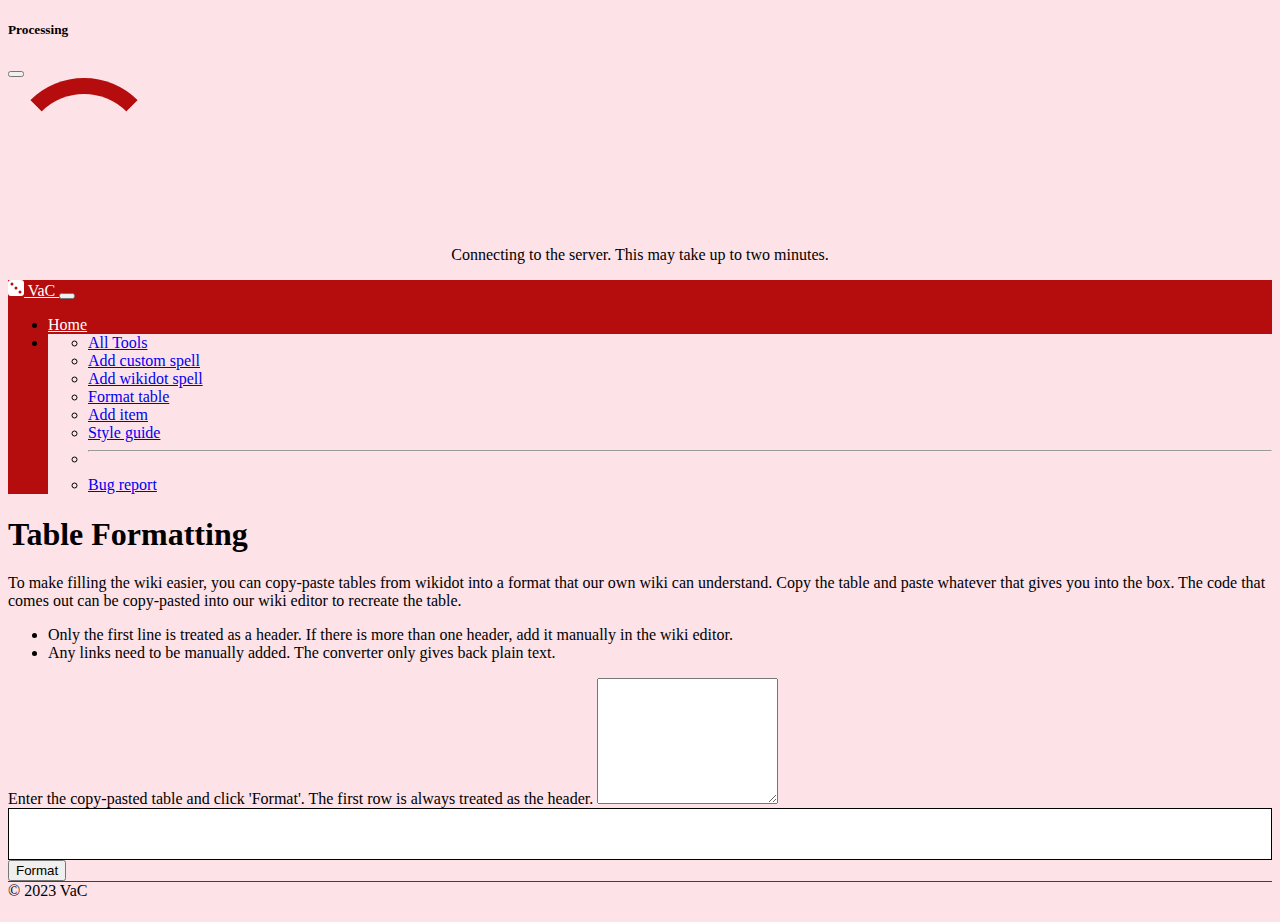
<file: tableformat.html>
<!DOCTYPE html>
<html lang="en">
<head>
    <meta charset="UTF-8">
    <meta name="viewport" content="width=device-width, initial-scale=1.0">
    <script src="https://code.jquery.com/jquery-1.10.2.js"></script>
</head>

<body>
    <div id="imports">&nbsp;</div>

    <script type="text/javascript">
        $(function(){
            $("#imports").load("imports.html");
        });
    </script>

    <!-- Rest of body goes here -->
    <div class="container py-3">
        <div class="row">
            <div class="col-12 border-bottom border-dark">
                <h1>Table Formatting</h1>
                <p>To make filling the wiki easier, you can copy-paste tables 
                    from wikidot into a format that our own wiki can understand.
                    Copy the table and paste whatever that gives you into the box. 
                    The code that comes out can be copy-pasted into our wiki 
                    editor to recreate the table.
                </p>
                <ul>
                    <li>Only the first line is treated as a header. If there 
                        is more than one header, add it manually in the wiki editor.
                    </li>
                    <li>Any links need to be manually added. The converter only gives back plain text.</li>
                </ul>
            </div>
            <div class="col-12 col-lg-6 py-3">
                <label for="textInput" class="form-label">Enter the copy-pasted table and click 'Format'. The first row is always treated as the header.</label>
                <textarea class="form-control" rows="8" id="textInput"></textarea>
            </div>
            <div class="col-12 col-lg-6 my-3" id="codeBlockContainer">
                <p id="codeBlock">&nbsp;</p>
            </div>
            <div class="col-12 lg-6 py-3">
                <button type="button" class="btn btn-primary" id="sendTextInput" onclick="Format()">Format</button>
            </div>
        </div>
    </div>

    <div class="container">
        <footer class="d-flex flex-wrap justify-content-between align-items-center py-3 my-4" style="border-top: 1px solid #b50d0d">
            <div class="col-md-4 d-flex align-items-center">
                <span class="mb-3 mb-md-0 text-body-secondary">© 2023 VaC</span>
            </div>
        </footer>
    </div>

    <!-- Other JS goes here -->
    <script>
        function Format(){
            var input = document.getElementById("textInput").value;
            var header = input.substring(0, input.indexOf("\n"));
            var table = input.substring(input.indexOf("\n")+1);
            var niceTable;
            
            header = "^" + header.replaceAll("\t","^") + " ^\n";

            niceTable = table.replaceAll("\t", "|");
            niceTable = niceTable.replaceAll("\n", "|\n|");
            niceTable = "|" + niceTable + "|";

            document.getElementById("codeBlock").innerText = header+niceTable;
        }
    </script>
</body>

</html>
</file>
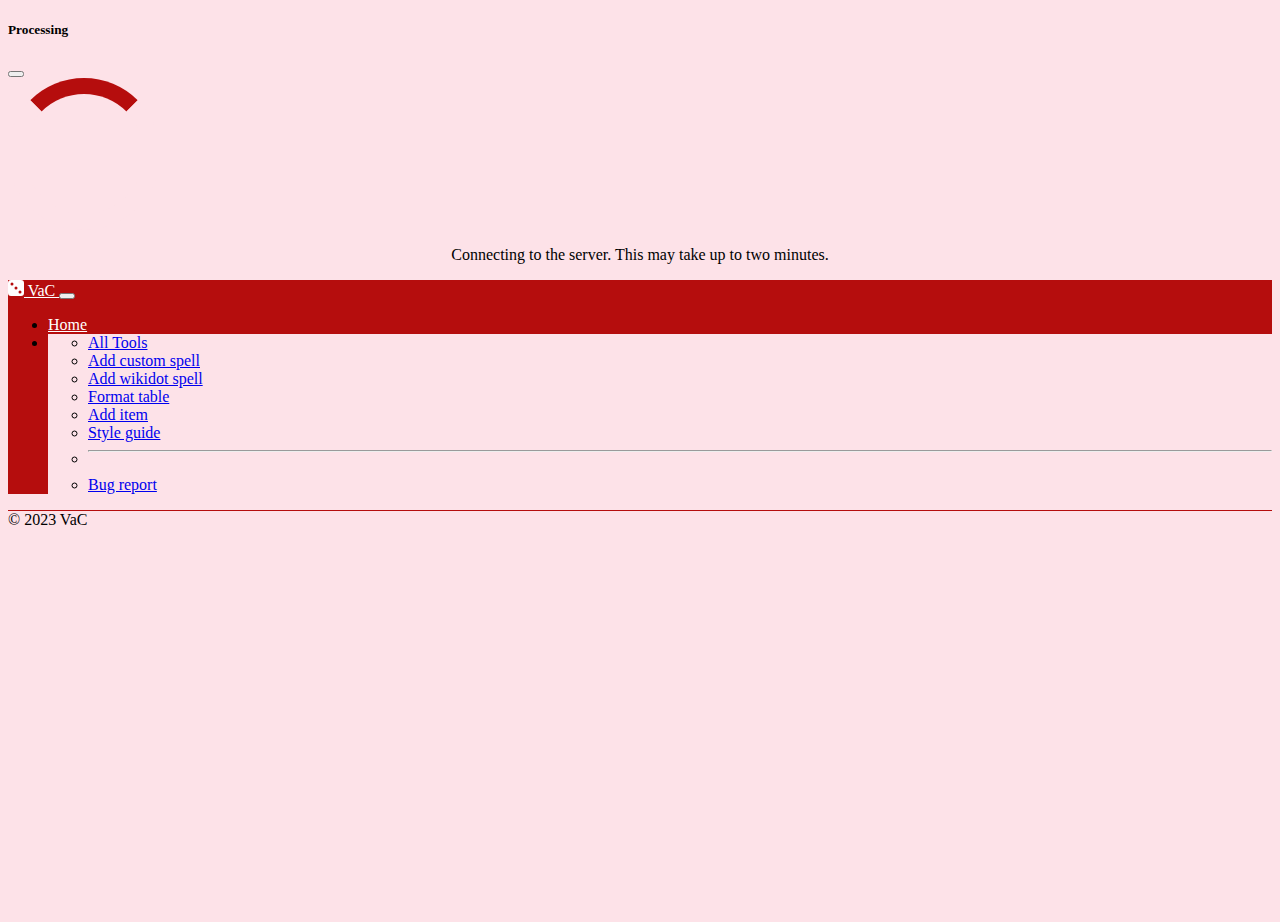
<file: template.html>
<!DOCTYPE html>
<html lang="en">
<head>
    <meta charset="UTF-8">
    <meta name="viewport" content="width=device-width, initial-scale=1.0">
    <script src="https://code.jquery.com/jquery-1.10.2.js"></script>
</head>

<body>
    <div id="imports">&nbsp;</div>

    <script type="text/javascript">
        $(function(){
            $("#imports").load("imports.html");
        });
    </script>

    <!-- Rest of body goes here -->

    <div class="container">
        <footer class="d-flex flex-wrap justify-content-between align-items-center py-3 my-4" style="border-top: 1px solid #b50d0d">
            <div class="col-md-4 d-flex align-items-center">
                <span class="mb-3 mb-md-0 text-body-secondary">© 2023 VaC</span>
            </div>
        </footer>
    </div>

    <!-- Other JS goes here -->
</body>

</html>
</file>
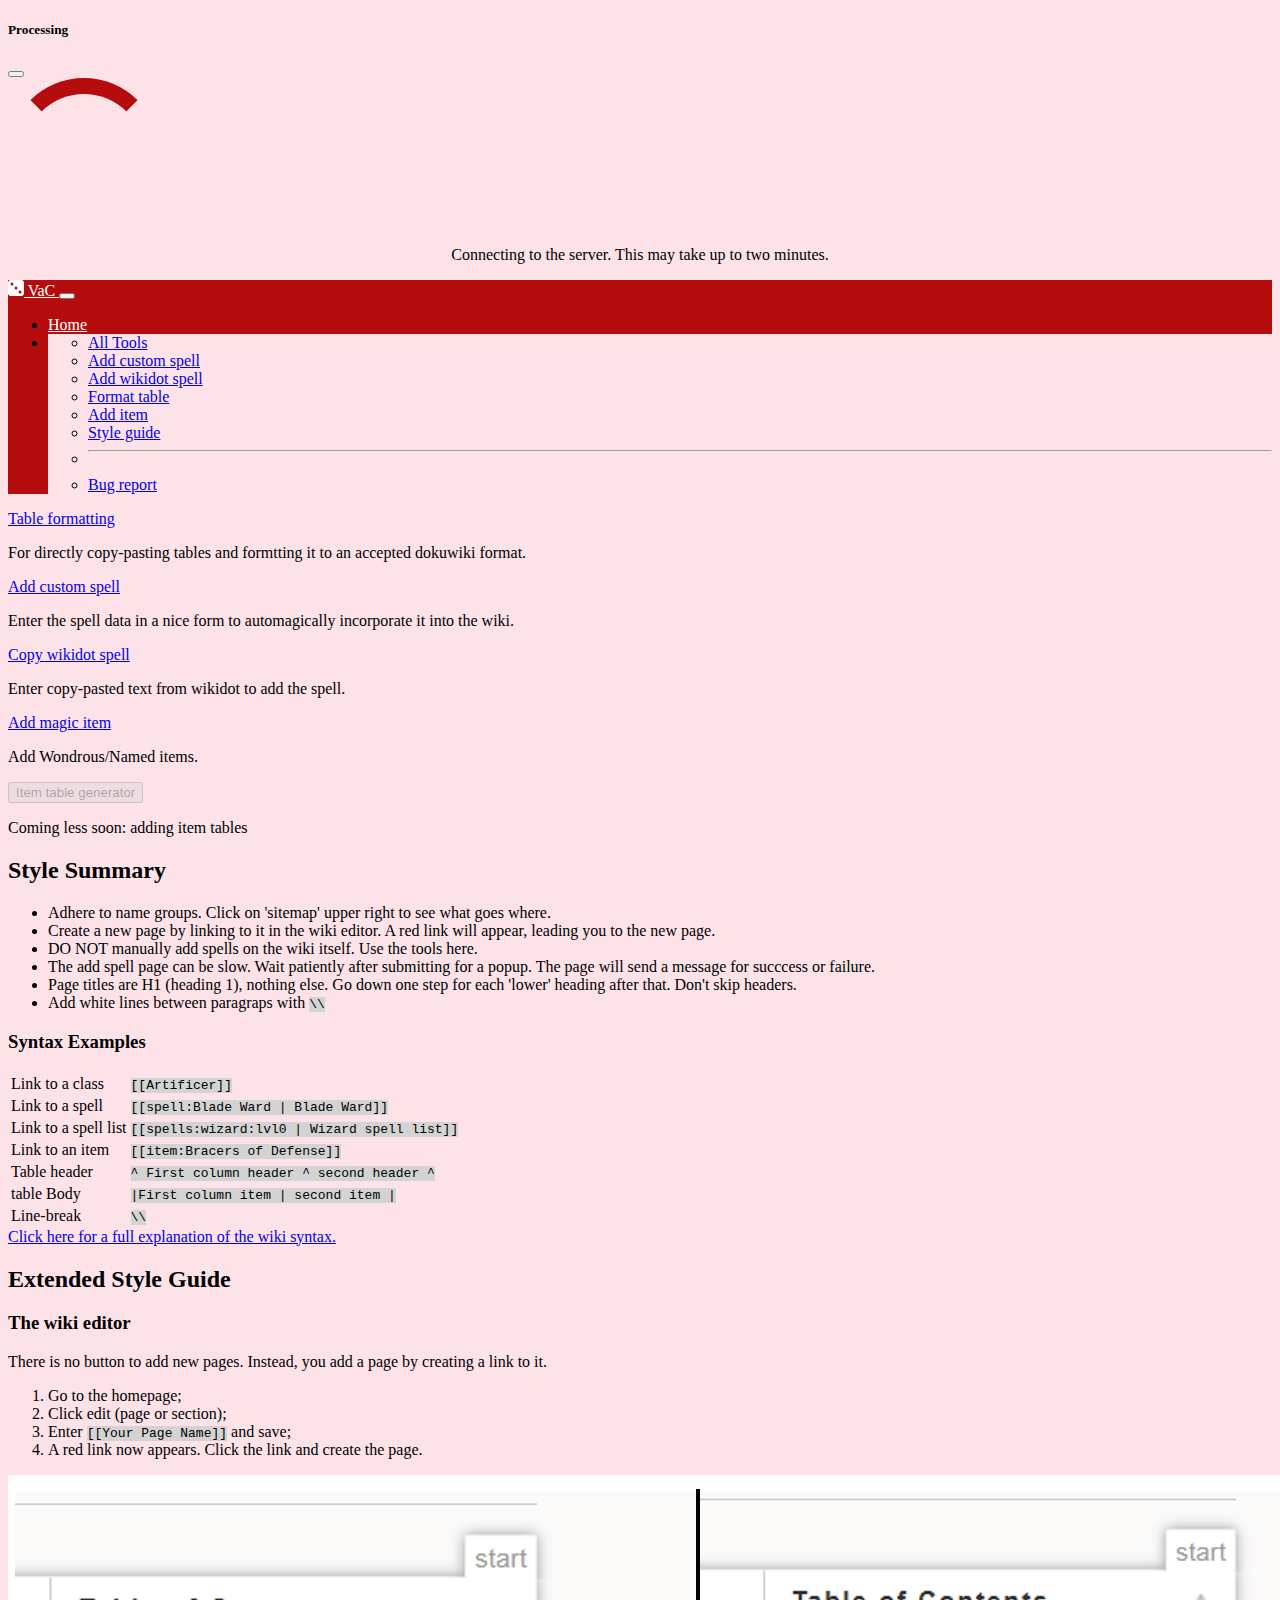
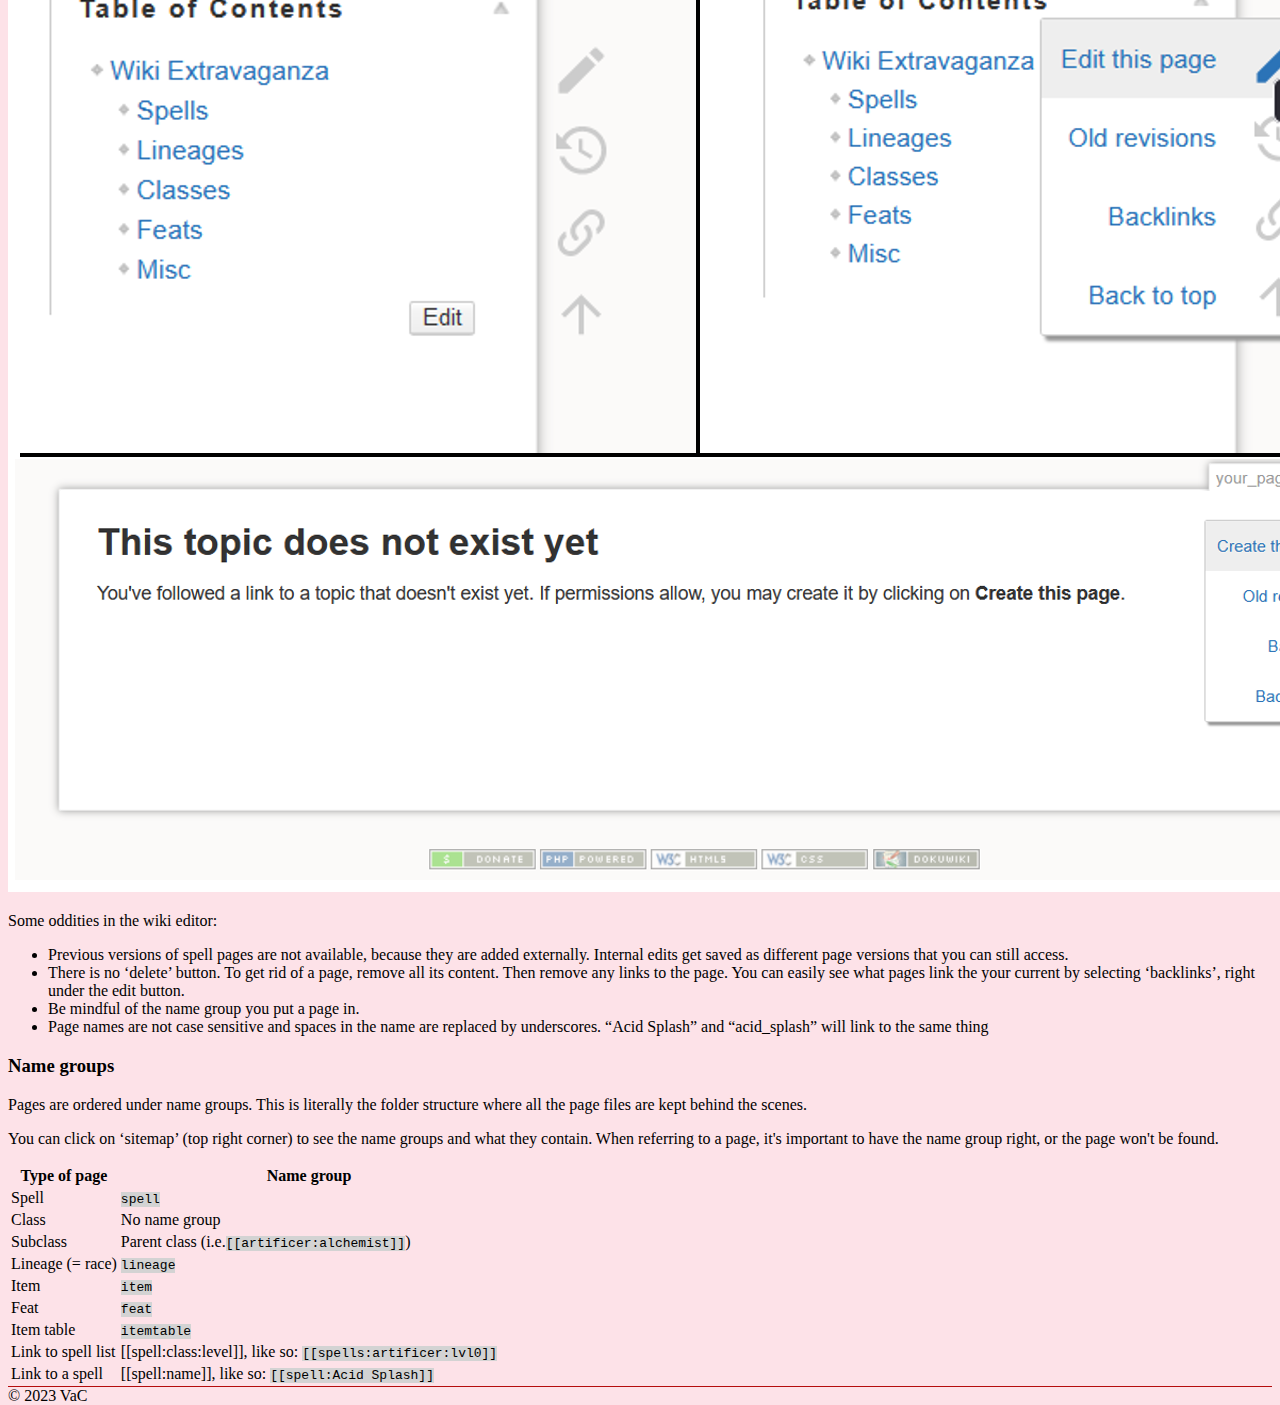
<file: tools.html>
<!DOCTYPE html>
<html lang="en">
<head>
    <meta charset="UTF-8">
    <meta name="viewport" content="width=device-width, initial-scale=1.0">
    <script src="https://code.jquery.com/jquery-1.10.2.js"></script>
</head>

<body>
    <div id="imports">&nbsp;</div>

    <script type="text/javascript">
        $(function(){
            $("#imports").load("imports.html");
        });
    </script>

    <!-- Rest of body goes here -->
    <div class="container py-4">
        <div class="row">
            <div class="col-12 col-lg-3 d-grid py-1">
                <a href="./tableformat.html" type="button" class="btn btn-primary"> Table formatting</a>
            </div>
            <div class="col-12 col-lg-9">
                <p>For directly copy-pasting tables and formtting it to an accepted dokuwiki format.</p>
            </div>
            <div class="col-12 col-lg-3 d-grid py-1">
                <a href="./spells.html" type="button" class="btn btn-primary"> Add custom spell</a>
            </div>
            <div class="col-12 col-lg-9">
                <p>Enter the spell data in a nice form to automagically incorporate it into the wiki.</p>
            </div>
            <div class="col-12 col-lg-3 d-grid py-1">
                <a href="./copySpell.html" type="button" class="btn btn-primary"> Copy wikidot spell</a>
            </div>
            <div class="col-12 col-lg-9">
                <p>Enter copy-pasted text from wikidot to add the spell.</p>
            </div>
            <div class="col-12 col-lg-3 d-grid py-1">
                <a href="./items.html" type="button" class="btn btn-primary">Add magic item</a>
            </div>
            <div class="col-12 col-lg-9">
                <p>Add Wondrous/Named items.</p>
            </div>
            <div class="col-12 col-lg-3 d-grid py-1">
                <button type="button" class="btn btn-primary" disabled>Item table generator</button>
            </div>
            <div class="col-12 col-lg-9">
                <p>Coming less soon: adding item tables</p>
            </div>
        </div>
    </div>

    <div class="container">
        <div class="row py-2">
            <div class="col">
                <h2>Style Summary</h2>
                <ul>
                    <li>Adhere to name groups. Click on 'sitemap' 
                        upper right to see what goes where.</li>
                    <li>Create a new page by linking to it in the wiki editor.
                        A red link will appear, leading you to the new page.
                    </li>
                    <li>DO NOT manually add spells on the wiki itself. Use the tools here.</li>
                    <li>The add spell page can be slow. Wait patiently after submitting
                        for a popup. The page will send a message for succcess or failure.
                    </li>
                    <li>Page titles are H1 (heading 1), nothing else. Go down one
                        step for each 'lower' heading after that. Don't skip headers.
                    </li>
                    <li>Add white lines between paragraps with <span class="code">\\</span> </li>
                </ul>

                <h3>Syntax Examples</h3>
                <table class="table table-bordered table-sm">
                    <tr>
                        <td>Link to a class</td>
                        <td><span class="code">[[Artificer]]</span></td>
                    </tr>
                    <tr>
                        <td>Link to a spell</td>
                        <td><span class="code">[[spell:Blade Ward | Blade Ward]]</span> </td>
                    </tr>
                    <tr>
                        <td>Link to a spell list</td>
                        <td><span class="code">[[spells:wizard:lvl0 | Wizard spell list]]</span> </td>
                    </tr>
                    <tr>
                        <td>Link to an item</td>
                        <td><span class="code">[[item:Bracers of Defense]]</span> </td>
                    </tr>
                    <tr>
                        <td>Table header</td>
                        <td><span class="code">^ First column header ^ second header ^</span> </td>
                    </tr>
                    <tr>
                        <td>table Body</td>
                        <td><span class="code">|First column item | second item |</span> </td>
                    </tr>
                    <tr>
                        <td>Line-break</td>
                        <td><span class="code">\\</span> </td>
                    </tr>
                </table>
                <a href="https://vacdnd.com/wiki/doku.php?id=wiki:syntax#dokuwiki__top">Click here for a full explanation of the wiki syntax.</a>
            </div>
        </div>
    </div>

    <div class="container">
        <div class="row py-2">
            <div class="col-12 col-lg-6">
                <h2 id="styleGuideStart">Extended Style Guide</h2>
                <h3>The wiki editor</h3>
                <p>There is no button to add new pages. Instead, you add a page
                    by creating a link to it.
                </p>
                <ol>
                    <li>Go to the homepage;</li>
                    <li>Click edit (page or section);</li>
                    <li>Enter <span class="code">[[Your Page Name]]</span> and save; </li>
                    <li>A red link now appears. Click the link and create the page.</li>
                </ol>
            </div>
            <div class="col-12 col-lg-6">
                <img src="./Images/page_creation.png" class="w-100">
            </div>
            <div class="col-12">
                <p>Some oddities in the wiki editor:</p>
                <ul>
                    <li>Previous versions of spell pages are not available, because they are added externally. Internal edits get saved as different page versions that you can still access.</li>
                    <li>There is no ‘delete’ button. To get rid of a page, remove all its content. Then remove any links to the page. You can easily see what pages link the your current by selecting ‘backlinks’, right under the edit button.</li>
                    <li>Be mindful of the name group you put a page in.</li>
                    <li>Page names are not case sensitive and spaces in the name are replaced by underscores. “Acid Splash” and “acid_splash” will link to the same thing</li>
                </ul>
            </div>
            <div class="col-12">
                <h3>Name groups</h3>
                <p>Pages are ordered under name groups. This is literally the folder structure where all the page files are kept behind the scenes.</p>
                <p>You can click on ‘sitemap’ (top right corner) to see the name groups and what they contain. When referring to
                    a page, it's important to have the name group right, or the page won't be found.
                </p>
            </div>
            <div class="col-12">
                <table class="table table-sm table-bordered">
                    <thead>
                        <tr>
                            <th>Type of page</th>
                            <th>Name group</th>
                        </tr>
                    </thead>
                    <tbody>
                        <tr>
                            <td>Spell</td>
                            <td><span class="code">spell</span></td>
                        </tr>
                        <tr>
                            <td>Class</td>
                            <td>No name group</td>
                        </tr>
                        <tr>
                            <td>Subclass</td>
                            <td>Parent class (i.e.<span class="code">[[artificer:alchemist]]</span>)</td>
                        </tr>
                        <tr>
                            <td>Lineage (= race)</td>
                            <td> <span class="code">lineage</span> </td>
                        </tr>
                        <tr>
                            <td>Item</td>
                            <td> <span class="code">item</span> </td>
                        </tr>
                        <tr>
                            <td>Feat</td>
                            <td> <span class="code">feat</span> </td>
                        </tr>
                        <tr>
                            <td>Item table</td>
                            <td> <span class="code">itemtable</span> </td>
                        </tr>
                        <tr>
                            <td>Link to spell list</td>
                            <td>[[spell:class:level]], like so:
                                <span class="code">[[spells:artificer:lvl0]]</span>
                            </td>
                        </tr>
                        <tr>
                            <td>Link to a spell</td>
                            <td>[[spell:name]], like so:
                                <span class="code">[[spell:Acid Splash]]</span>
                            </td>
                        </tr>
                    </tbody>
                </table>
            </div>
        </div>
    </div>

    <div class="container">
        <footer class="d-flex flex-wrap justify-content-between align-items-center py-3 my-4" style="border-top: 1px solid #b50d0d">
            <div class="col-md-4 d-flex align-items-center">
                <span class="mb-3 mb-md-0 text-body-secondary">© 2023 VaC</span>
            </div>
        </footer>
    </div>

    <!-- Other JS goes here -->
</body>

</html>
</file>
